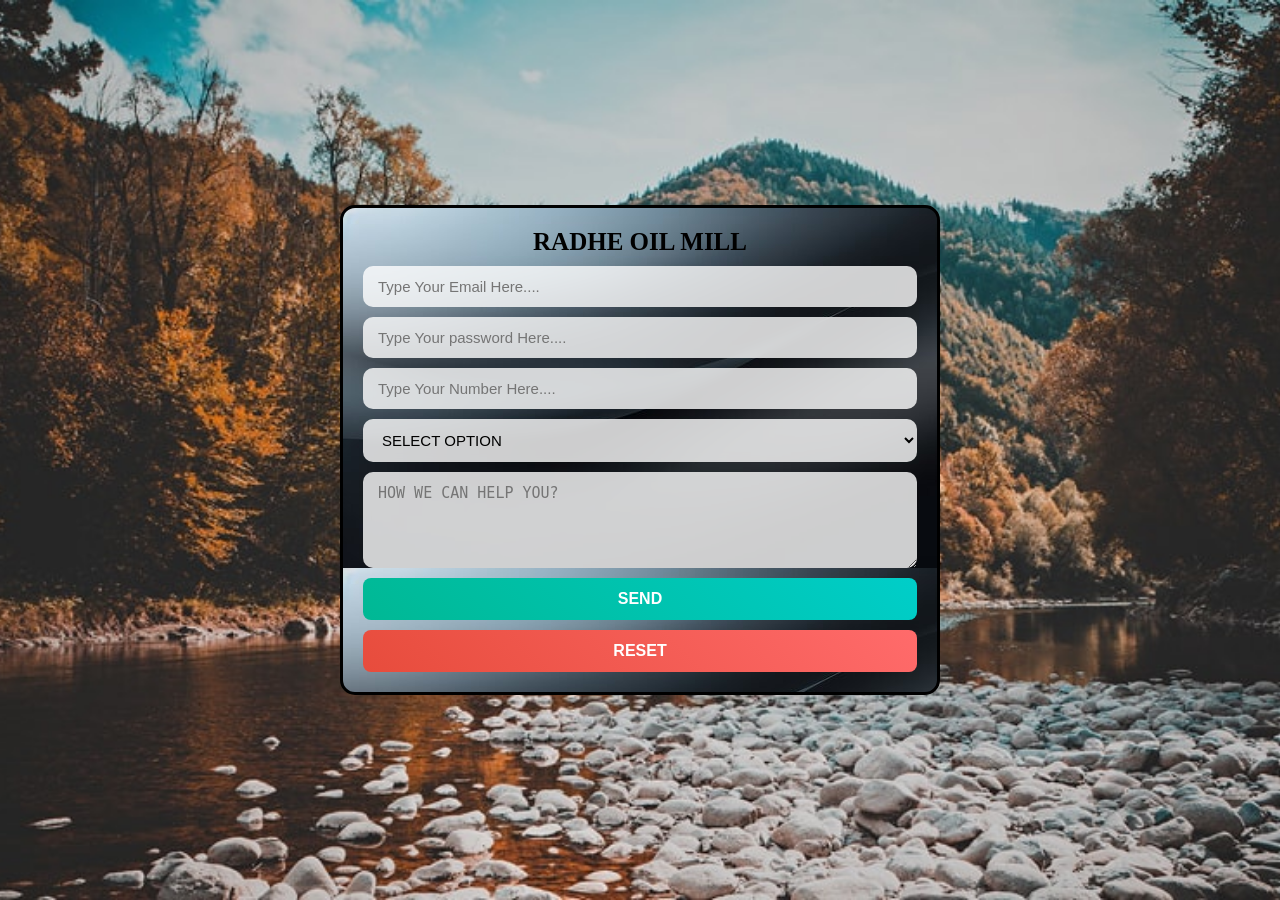
<file: index.html>
<!DOCTYPE html>
<html>
<head>
  <meta charset="utf-8">
  <meta name="viewport" content="width=device-width, initial-scale=1">
  <title>RADHE OIL MILL</title>
  <link rel="stylesheet" href="form.css">
</head>

<body>
  <div class="container">
    <form autocomplete="off" method="post" name="google-sheet">
      <h3>RADHE OIL MILL</h3>

      <input type="email" placeholder="Type Your Email Here...."name="email">
      <input type="password" id="password" placeholder="Type Your password Here.... "name="password">
      <input type="text" placeholder="Type Your Number Here...."name="mobile">

      <select name="gender">
        <option value="NOT SELECTED">SELECT OPTION</option>
        <option value="MALE">MALE</option>
        <option value="FEMALE">FEMALE</option>
      </select>

      <textarea rows="4" placeholder="HOW WE CAN HELP YOU?" name="message"></textarea>

      <button type="submit">SEND</button>
      <button type="reset" class="reset">RESET</button>
    </form>
  </div>

<script>
const scriptURL = 'https://script.google.com/macros/s/AKfycbybMsPoRDoIakvzfM7BZz137Bi-LeUR9sTIrdlER_U8-uSRODGJu4e47mS6DNUf_ZY/exec'
const form = document.forms['google-sheet']

form.addEventListener('submit', e => {
  e.preventDefault()

  fetch(scriptURL, { method: 'POST', body: new FormData(form)})
    .then(response => {
      alert("Thanks for Contacting us!");

      // ✅ Yaha apna link daalo
      window.location.href = "for.html";

    })
    .catch(error => console.error('Error!', error.message))
})
</script>

</body>

</html>
</file>
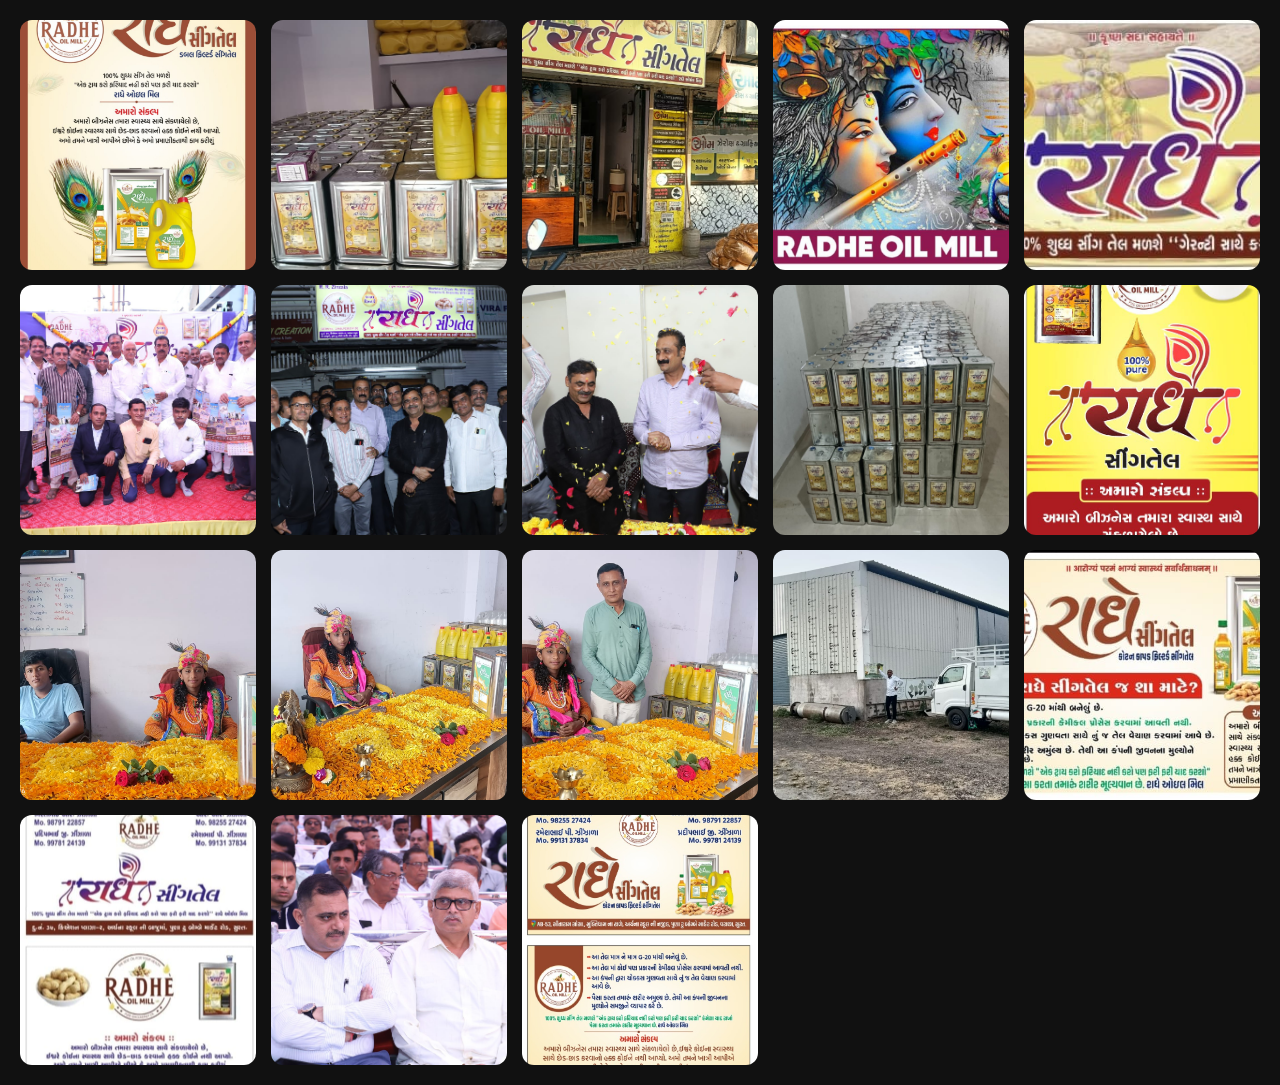
<file: radhe11.html>
<!DOCTYPE html>
<html lang="en">
<head>
  <meta charset="UTF-8">
  <meta name="viewport" content="width=device-width, initial-scale=1.0">
  <title>Photo Gallery</title>
  <style>
    body {
      margin: 0;
      padding: 20px;
      background: #111;
      display: grid;
      grid-template-columns: repeat(auto-fill, minmax(220px, 1fr));
      gap: 15px;
    }

    img {
      width: 100%;
      height: 250px;
      object-fit: cover;
      border-radius: 12px;
      transition: transform 0.4s ease, box-shadow 0.4s ease;
      cursor: pointer;
    }

    img:hover {
      transform: scale(1.07);
      box-shadow: 0 8px 25px rgba(255, 255, 255, 0.2);
    }

    @media (max-width: 600px) {
      img {
        height: 180px;
      }
    }
  </style>
</head>
<body>
  <img src="img001.jpg" alt="img001">
  <img src="img002.jpg" alt="img002">
  <img src="img003.jpg" alt="img003">
  <img src="img004.jpg" alt="img004">
  <img src="img005.jpg" alt="img005">
  <img src="img006.jpg" alt="img006">
  <img src="img007.jpg" alt="img007">
  <img src="img008.jpg" alt="img008">
  <img src="img009.jpg" alt="img009">
  <img src="img010.jpg" alt="img010">
  <img src="img011.jpg" alt="img011">
  <img src="img012.jpg" alt="img012">
  <img src="img013.jpg" alt="img013">
  <img src="img014.jpg" alt="img014">
  <img src="img015.jpg" alt="img015">
  <img src="img016.jpg" alt="img016">
  <img src="img017.jpg" alt="img017">
  <img src="img018.jpg" alt="img018">
</body>
</html>
</file>
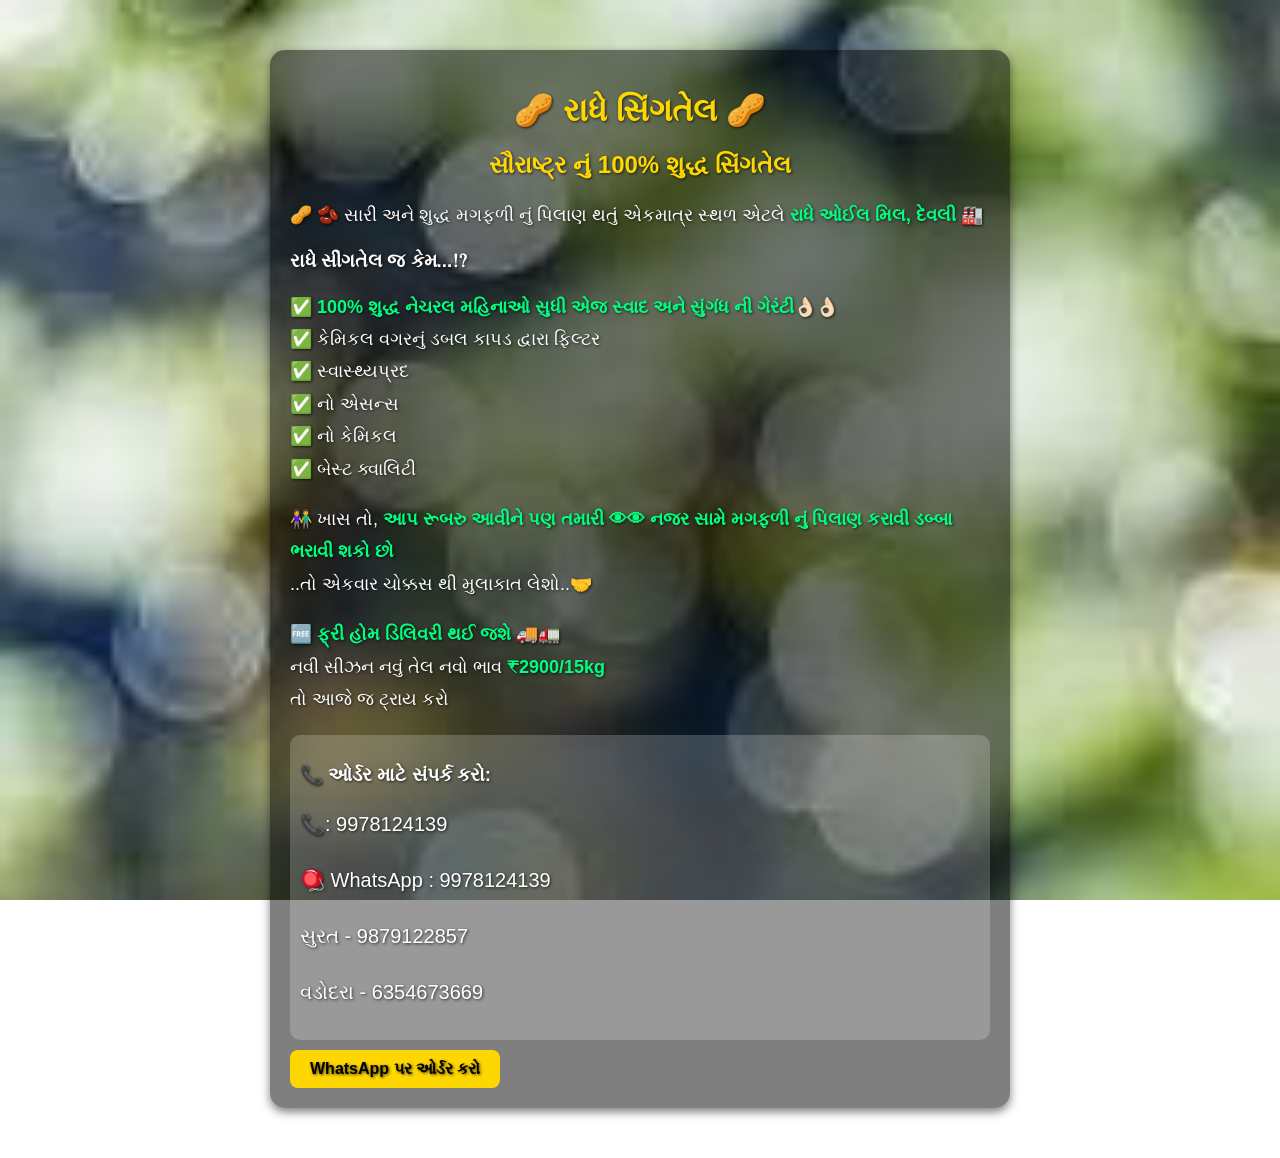
<file: readmore.html>
<!DOCTYPE html>
<html lang="gu">
<head>
    <meta charset="UTF-8">
    <meta name="viewport" content="width=device-width, initial-scale=1.0">
    <title>રાધે સિંગતેલ</title>
    <style>
        body {
            font-family: "Noto Sans Gujarati", sans-serif;
            background-image: url('in.jpeg'); /* અહીં તમારી BG ઇમેજનો લિંક મુકવો */
            background-size: cover;
            background-position: center;
            background-attachment: fixed;
            color: #fff;
            text-shadow: 1px 1px 3px rgba(0,0,0,0.7);
            margin: 0;
            padding: 0;
        }
        .container {
            background-color: rgba(0,0,0,0.5); /* હળવો કાળો ત્રાન્સપેરન્ટ બેકગ્રાઉન્ડ */
            max-width: 700px;
            margin: 50px auto;
            padding: 20px;
            border-radius: 15px;
            box-shadow: 0 4px 10px rgba(0,0,0,0.5);
        }
        h1, h2 {
            text-align: center;
            color: #FFD700;
        }
        p {
            line-height: 1.8;
            font-size: 18px;
        }
        .highlight {
            color: #00FF7F;
            font-weight: bold;
        }
        .contact {
            background: rgba(255,255,255,0.2);
            padding: 10px;
            border-radius: 10px;
            margin-top: 20px;
        }
        .contact p {
            font-size: 20px;
        }
        .btn {
            display: inline-block;
            background: #FFD700;
            color: #000;
            padding: 10px 20px;
            margin-top: 10px;
            text-decoration: none;
            border-radius: 8px;
            font-weight: bold;
        }
        .btn:hover {
            background: #FFA500;
        }
    </style>
</head>
<body>
    <div class="container">
        <h1>🥜 રાધે સિંગતેલ 🥜</h1>
        <h2>સૌરાષ્ટ્ર નું 100% શુદ્ધ સિંગતેલ</h2>

        <p>🥜 🫘 સારી અને શુદ્ધ મગફળી નું પિલાણ થતું એકમાત્ર સ્થળ એટલે <span class="highlight">રાધે ઓઈલ મિલ, દેવલી 🏭</span></p>

        <h3>રાધે સીંગતેલ જ કેમ...⁉</h3>
        <p>
            ✅ <span class="highlight">100% શુદ્ધ નેચરલ મહિનાઓ સુધી એજ સ્વાદ અને સુંગંધ ની ગેરંટી</span>👌🏻👌🏻<br>
            ✅ કેમિકલ વગરનું ડબલ કાપડ દ્વારા ફિલ્ટર<br>
            ✅ સ્વાસ્થ્યપ્રદ<br>
            ✅ નો એસન્સ<br>
            ✅ નો કેમિકલ<br>
            ✅ બેસ્ટ ક્વાલિટી
        </p>

        <p>👫 ખાસ તો, <span class="highlight">આપ રૂબરુ આવીને પણ તમારી 👁👁 નજર સામે મગફળી નું પિલાણ કરાવી ડબ્બા ભરાવી શકો છો</span><br>
        ..તો એકવાર ચોક્કસ થી મુલાકાત લેશો..🤝</p>

        <p>🆓 <span class="highlight">ફ્રી હોમ ડિલિવરી થઈ જશે</span> 🚚🚛<br>
        નવી સીઝન નવું તેલ નવો ભાવ <span class="highlight">₹2900/15kg</span><br>
        તો આજે જ ટ્રાય કરો</p>

        <div class="contact">
            <h3>📞 ઓર્ડર માટે સંપર્ક કરો:</h3>
            <p>📞: 9978124139</p>
            <p>🪀 WhatsApp : 9978124139</p>
            <p>સુરત - 9879122857</p>
            <p>વડોદરા - 6354673669</p>
        </div>
        <a href="https://wa.me/919978124139" class="btn">WhatsApp પર ઓર્ડર કરો</a>
    </div>
</body>
</html>
</file>
<file: form.css>
* {
  margin: 0;
  padding: 0;
  box-sizing: border-box;
}

.container {
  width: 100%;
  height: 100vh;
  background: #001660;
  display: flex;
  align-items: center;
  justify-content: center;
}

form {
  background-image: url("img.jpg");
  display: flex;
  flex-direction: column;
  gap: 10px;
  padding: 20px;
  width: 90%;
  max-width: 600px;
  border-radius: 7px;
}

form h3 {
  text-align: center;
  font-size: 25px;
}

form input,
form select,
form textarea {
  border: 1px solid black;
  padding: 10px;
  background: #f5f5f5;
  font-size: 16px;
}

form button {
  padding: 10px;
  background: green;
  color: white;
  font-size: 18px;
  border: 0;
  cursor: pointer;
  border-radius: 10px;
}

form .reset {
  background: red;
}

form input,
form select,
form textarea{
  width: 100%;
  padding: 12px 15px;
  border: none;
  border-radius: 10px;
  background: rgba(255,255,255,0.8);
  backdrop-filter: blur(5px);
  font-size: 15px;
  outline: none;
  transition: 0.3s;
}

form input:focus{
  background: white;
  box-shadow: 0 0 10px rgba(0,0,0,0.2);
}

form button{
  padding: 12px;
  border: none;
  border-radius: 8px;
  font-size: 16px;
  font-weight: bold;
  cursor: pointer;
  transition: 0.3s;
  color: white;
}

form button[type="submit"]{
  background: linear-gradient(45deg, #00b894, #00cec9);
}

form button[type="submit"]:hover{
  transform: scale(1.05);
  box-shadow: 0 5px 15px rgba(0,0,0,0.3);
}

form button{
  width: 100%;
}

form button[type="reset"]{
  background: linear-gradient(45deg, #e74c3c, #ff6b6b);
}

form button[type="reset"]:hover{
  transform: scale(1.05);
  box-shadow: 0 5px 15px rgba(0,0,0,0.3);
}

.container{
  background: url("1img.jpg");
  background-size: cover;
  background-position: center;
}

form{
  border: 3px solid black;
  border-radius: 15px;
  overflow: hidden;
}

form input:focus,
form textarea:focus,
form select:focus{
  border-color: #00b894;   /* green highlight */
  box-shadow: 0 0 8px rgba(0,0,0,0.3);
}
</file>
